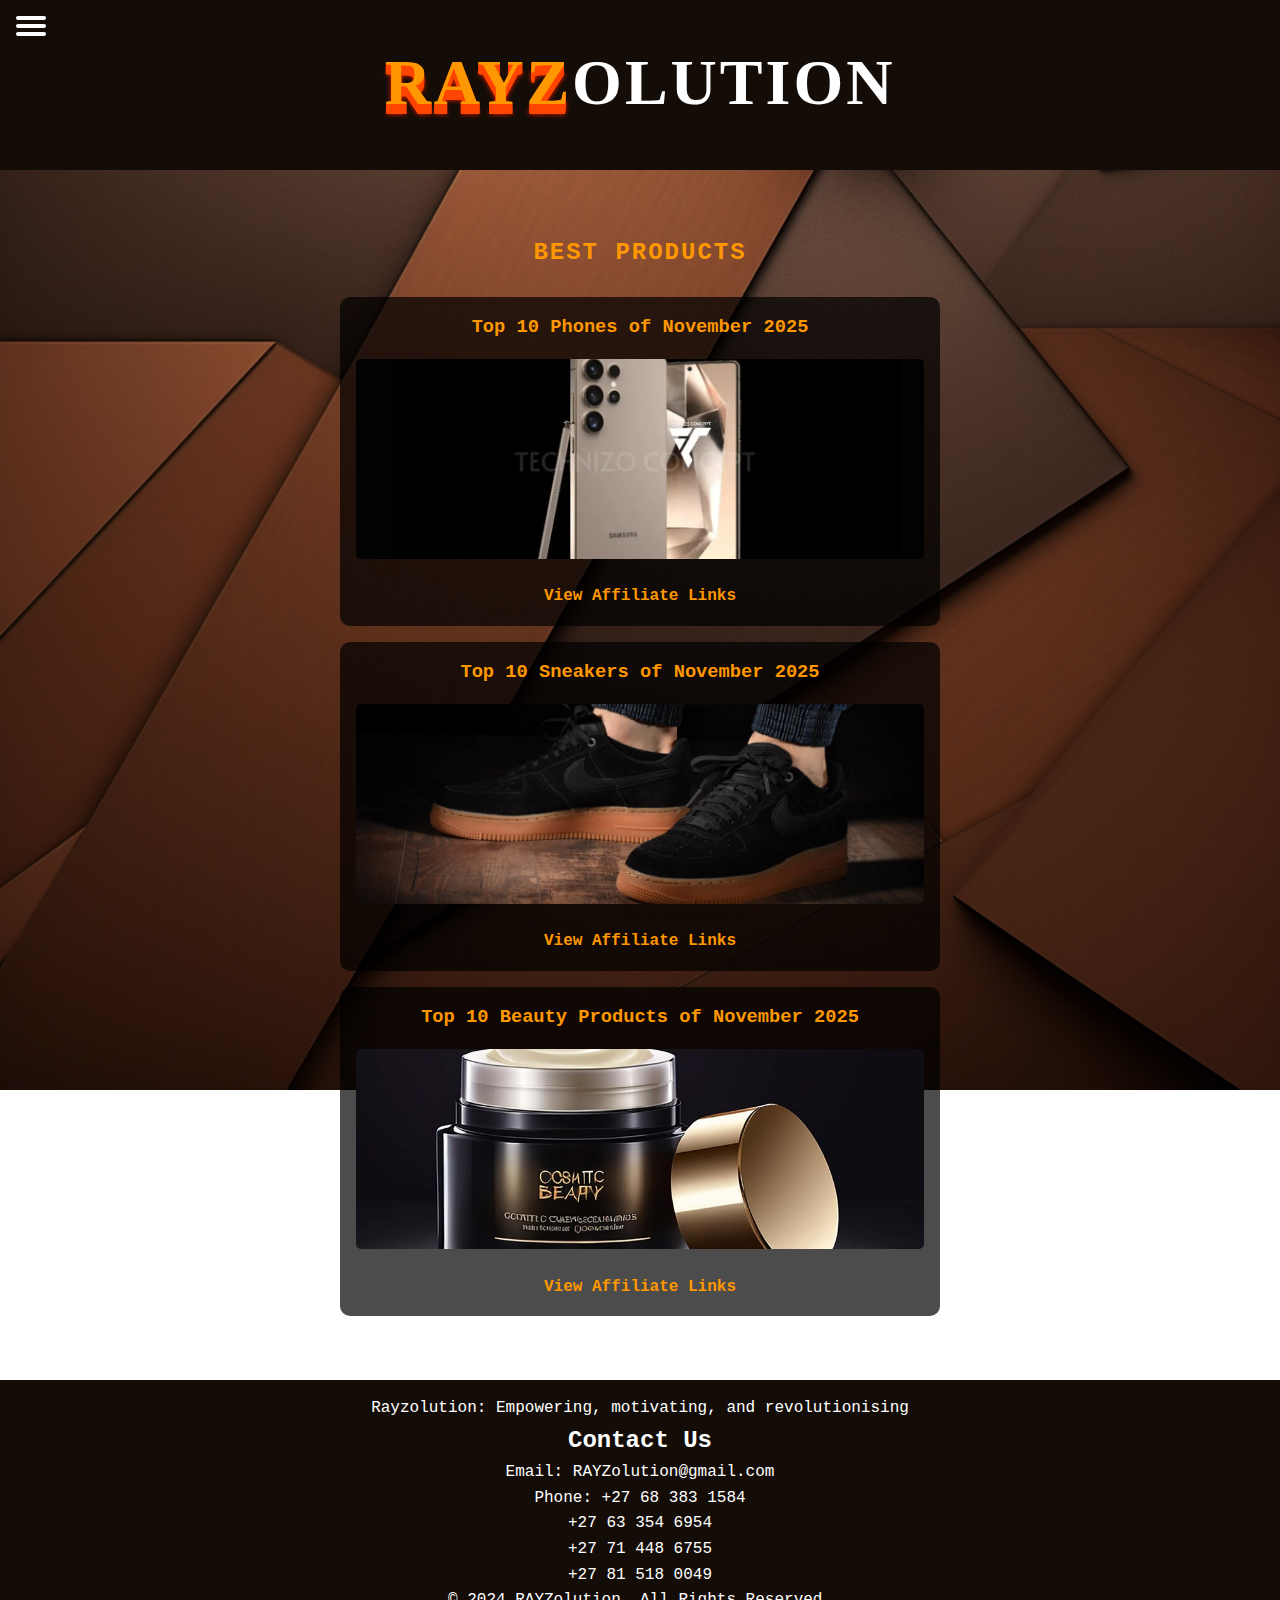
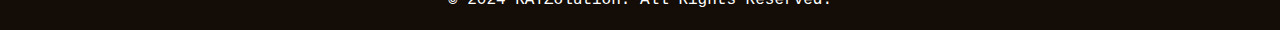
<file: index.html>
<!DOCTYPE html>
<html lang="en">
<head>
    <meta charset="UTF-8">
    <meta name="viewport" content="width=device-width, initial-scale=1.0">
    <meta name="description" content="Welcome to RAYZolution - The ultimate affiliate marketing hub.">
    <title>RAYZolution - Products</title>
    <link rel="stylesheet" href="rayz.css">
</head>
<body>
    <!-- Navigation Menu -->
    <div class="hamburger" id="hamburger">
        <div class="line"></div>
        <div class="line"></div>
        <div class="line"></div>
    </div>

    <div class="sidebar" id="sidebar">
        <button class="close-btn" id="close-btn">&times;</button>
        <ul class="nav-links">
            <li><a href="index.html">Home</a></li>
            <li><a href="products.html">Products</a></li>
            <li><a href="#">Merch</a></li>
            <li><a href="#">Psychology</a></li>
            <li><a href="sociallinks.html">Social Links</a></li>
            <li><a href="#">Writing & Coding Hub</a></li>
            <li><a href="#">About</a></li>
            <li><a href="#">Contact</a></li>
        </ul>
    </div>

    <!-- Header Section -->
    <header>
        <div class="title">
            <span class="rayz">RAYZ</span><span class="olution">OLUTION</span>
        </div>
    </header>
    

    <!-- Main Content -->
    <main>
        <section class="products-section">
            <h2>Best Products</h2>

            <!-- Product Categories -->
            <div class="product-category">
                <h3>Top 10 Phones of November 2025</h3>
                <img src="phone.jpg" alt="Phones">
                <p><a href="products.html">View Affiliate Links</a></p>
            </div>
            <div class="product-category">
                <h3>Top 10 Sneakers of November 2025</h3>
                <img src="sneaker.jpg" alt="Sneakers">
                <p><a href="products.html">View Affiliate Links</a></p>
            </div>
            <div class="product-category">
                <h3>Top 10 Beauty Products of November 2025</h3>
                <img src="beauty.jpg" alt="Beauty Products">
                <p><a href="products.html">View Affiliate Links</a></p>
            </div>
        </section>
    </main>

    <!-- Footer Section -->
    <footer>
        <p>Rayzolution: Empowering, motivating, and revolutionising</p>
        <h2>Contact Us</h2>
        <p>Email: RAYZolution@gmail.com</p>
        <p>Phone: +27 68 383 1584<br>+27 63 354 6954<br>+27 71 448 6755<br>+27 81 518 0049</p>
        <p>&copy; 2024 RAYZolution. All Rights Reserved.</p>
    </footer>

    <!-- JavaScript for Sidebar -->
    <script>
        const sidebar = document.getElementById("sidebar");
        const hamburger = document.getElementById("hamburger");
        const closeBtn = document.getElementById("close-btn");

        hamburger.addEventListener("click", () => sidebar.classList.add("active"));
        closeBtn.addEventListener("click", () => sidebar.classList.remove("active"));
    </script>
</body>
</html>
</file>
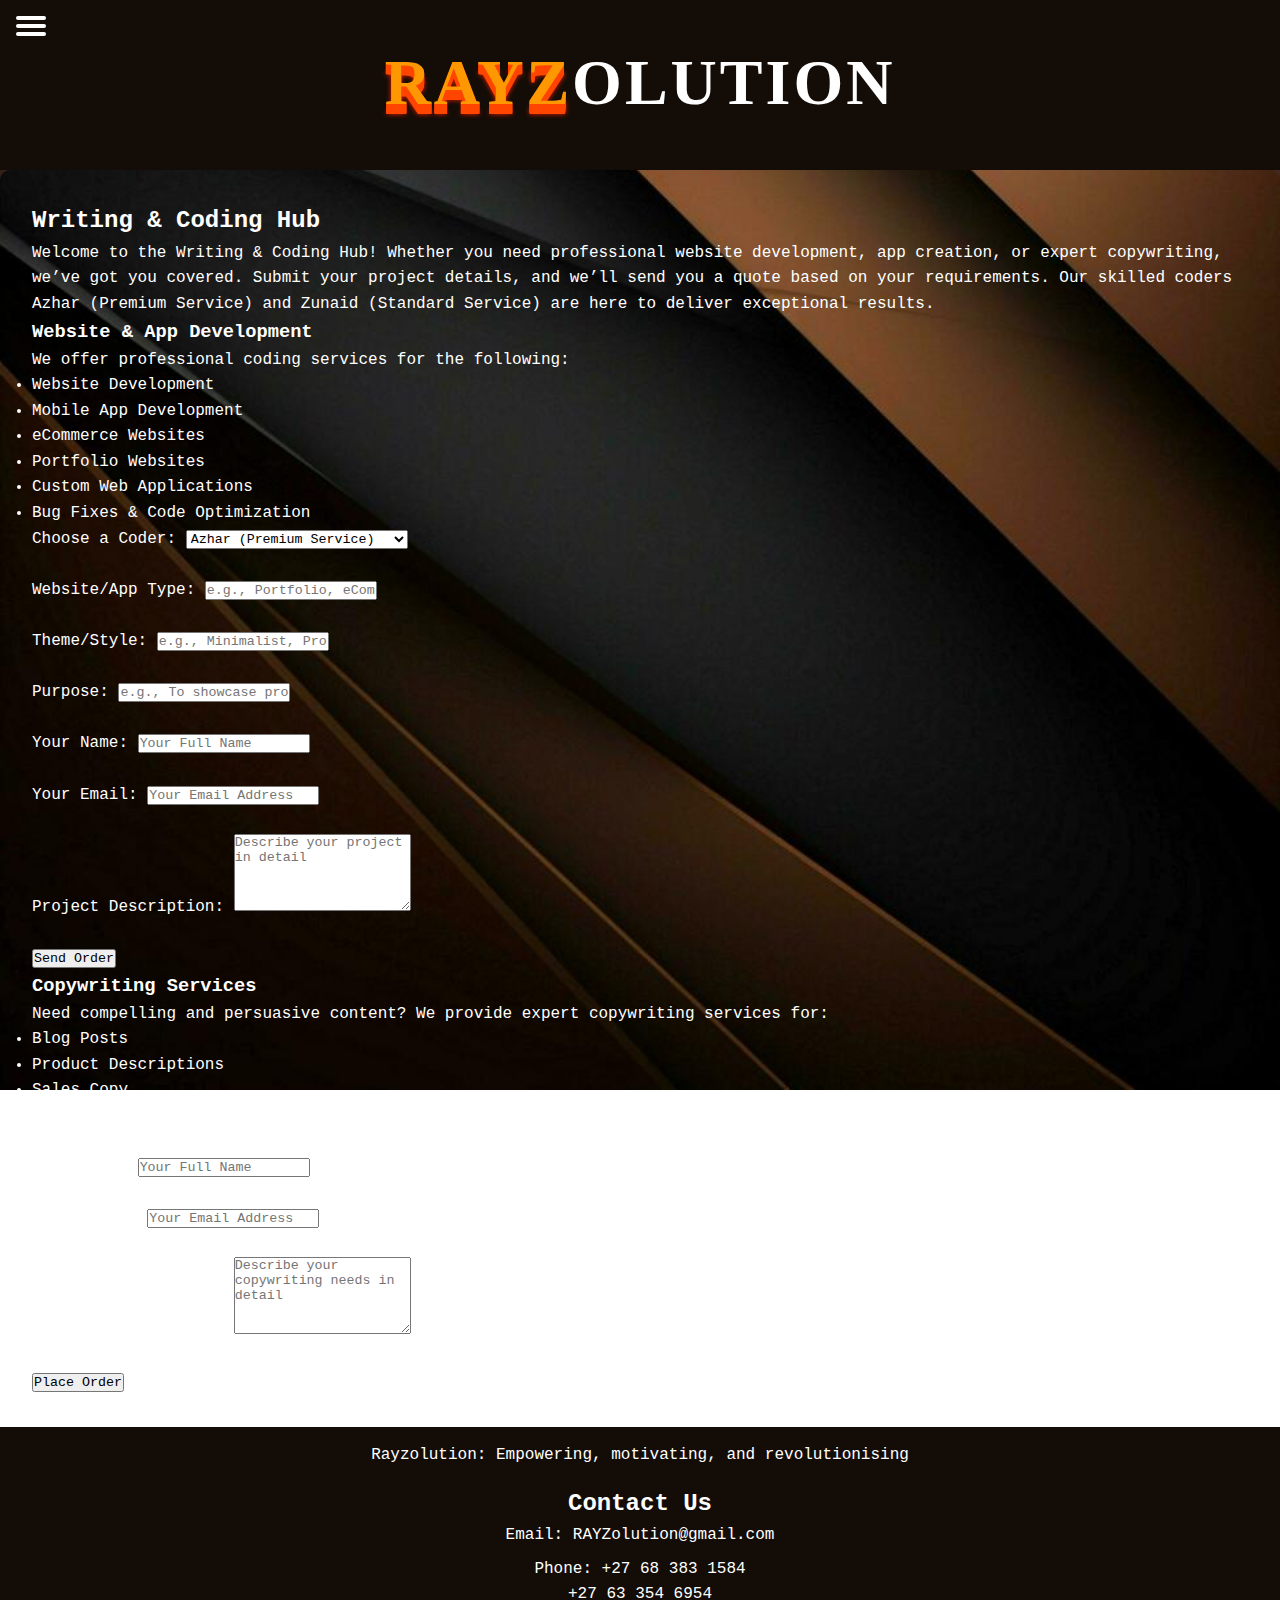
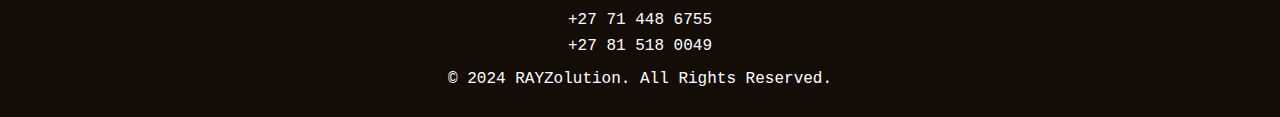
<file: WNChub.html>
<!DOCTYPE html>
<html lang="en">
<head>
    <meta charset="UTF-8">
    <meta name="viewport" content="width=device-width, initial-scale=1.0">
    <meta name="description" content="Writing and Coding Hub - RAYZolution offers professional website and app development, copywriting, and coding services.">
    <title>RAYZolution - Writing & Coding Hub</title>
    <link rel="stylesheet" href="products.css">
</head>
<body>
    <!-- Navigation Menu -->
    <div class="hamburger" id="hamburger">
        <div class="line"></div>
        <div class="line"></div>
        <div class="line"></div>
    </div>

    <div class="sidebar" id="sidebar">
        <button class="close-btn" id="close-btn">&times;</button>
        <ul class="nav-links">
            <li><a href="index.html">Home</a></li>
            <li><a href="products.html">Products</a></li>
            <li><a href="sociallinks.html">Social Links</a></li>
            <li><a href="WNChub.html">Writing & Coding Hub</a></li>
            <li><a href="#">Merch</a></li>
            <li><a href="#">About</a></li>
            <li><a href="#">Contact</a></li>
        </ul>
    </div>

    <!-- Header Section -->
    <header>
        <div class="title">
            <span class="rayz">RAYZ</span><span class="olution">OLUTION</span>
        </div>
    </header>

    <!-- Main Content -->
    <main>
        <section class="services-section">
            <h2>Writing & Coding Hub</h2>
            <p>Welcome to the Writing & Coding Hub! Whether you need professional website development, app creation, or expert copywriting, we’ve got you covered. Submit your project details, and we’ll send you a quote based on your requirements. Our skilled coders Azhar (Premium Service) and Zunaid (Standard Service) are here to deliver exceptional results.</p>
        </section>

        <!-- Website and App Development Section -->
        <section class="coding-services">
            <h3>Website & App Development</h3>
            <p>We offer professional coding services for the following:</p>
            <ul>
                <li>Website Development</li>
                <li>Mobile App Development</li>
                <li>eCommerce Websites</li>
                <li>Portfolio Websites</li>
                <li>Custom Web Applications</li>
                <li>Bug Fixes & Code Optimization</li>
            </ul>
            <form action="mailto:RAYZolution@gmail.com" method="post" enctype="text/plain">
                <label for="coder">Choose a Coder:</label>
                <select id="coder" name="coder" required>
                    <option value="Azhar">Azhar (Premium Service)</option>
                    <option value="Zunaid">Zunaid (Standard Service)</option>
                </select>
                <br><br>
                <label for="website-type">Website/App Type:</label>
                <input type="text" id="website-type" name="website-type" placeholder="e.g., Portfolio, eCommerce" required>
                <br><br>
                <label for="theme">Theme/Style:</label>
                <input type="text" id="theme" name="theme" placeholder="e.g., Minimalist, Professional" required>
                <br><br>
                <label for="purpose">Purpose:</label>
                <input type="text" id="purpose" name="purpose" placeholder="e.g., To showcase products" required>
                <br><br>
                <label for="name">Your Name:</label>
                <input type="text" id="name" name="name" placeholder="Your Full Name" required>
                <br><br>
                <label for="email">Your Email:</label>
                <input type="email" id="email" name="email" placeholder="Your Email Address" required>
                <br><br>
                <label for="description">Project Description:</label>
                <textarea id="description" name="description" rows="5" placeholder="Describe your project in detail" required></textarea>
                <br><br>
                <button type="submit">Send Order</button>
            </form>
        </section>

        <!-- Copywriting Section -->
        <section class="copywriting-services">
            <h3>Copywriting Services</h3>
            <p>Need compelling and persuasive content? We provide expert copywriting services for:</p>
            <ul>
                <li>Blog Posts</li>
                <li>Product Descriptions</li>
                <li>Sales Copy</li>
                <li>Website Content</li>
                <li>Email Campaigns</li>
            </ul>
            <form action="mailto:RAYZolution@gmail.com" method="post" enctype="text/plain">
                <label for="copywriting-name">Your Name:</label>
                <input type="text" id="copywriting-name" name="copywriting-name" placeholder="Your Full Name" required>
                <br><br>
                <label for="copywriting-email">Your Email:</label>
                <input type="email" id="copywriting-email" name="copywriting-email" placeholder="Your Email Address" required>
                <br><br>
                <label for="copywriting-description">Project Description:</label>
                <textarea id="copywriting-description" name="copywriting-description" rows="5" placeholder="Describe your copywriting needs in detail" required></textarea>
                <br><br>
                <button type="submit">Place Order</button>
            </form>
        </section>
    </main>

    <!-- Footer Section -->
    <footer>
        <p>Rayzolution: Empowering, motivating, and revolutionising</p>
        <h2>Contact Us</h2>
        <p>Email: RAYZolution@gmail.com</p>
        <p>Phone: +27 68 383 1584<br>+27 63 354 6954<br>+27 71 448 6755<br>+27 81 518 0049</p>
        <p>&copy; 2024 RAYZolution. All Rights Reserved.</p>
    </footer>

    <!-- JavaScript for Sidebar -->
    <script>
        const sidebar = document.getElementById("sidebar");
        const hamburger = document.getElementById("hamburger");
        const closeBtn = document.getElementById("close-btn");

        hamburger.addEventListener("click", () => sidebar.classList.add("active"));
        closeBtn.addEventListener("click", () => sidebar.classList.remove("active"));
    </script>
</body>
</html>
</file>
<file: rayz.css>
/* General Reset */
* {
    margin: 0;
    padding: 0;
    box-sizing: border-box;
    font-family: courier ;
}

/* Body Styling */
body {
    color: #fff;
    background: linear-gradient(145deg, #3d2b1f, #2e1a13);
    background-image: url('crystal-background.jpg'); /* Add a crystalline texture for the effect */
    background-size: 100%;
    background-position: center;
    background-repeat: no-repeat;
    background-attachment: fixed;
    line-height: 1.6;
}

/* Header */
  header {
    text-align: center;
    padding: 2rem 0;
    background: #140d07;
}

.title {
    font-size: 4rem;
    font-weight: bold;
    text-transform: uppercase;
    letter-spacing: 3px;
}

/* Font styling for R-A-Y-Z and O-L-U-T-I-O-N */
.rayz {
    color: #ff9800;
    font-family: Trebuchet MS;
    font-size: 1em; /* Font size */
    text-shadow:
    0px 1px 0px #ff4500,
    0px 2px 0px #ff4500,
    0px 3px 0px #ff4500,
    0px 4px 0px #ff4500,
    0px 5px 0px #ff4500,
    0px 6px 0px #ff4500,
    0px 7px 0px #ff4500,
    0px 8px 0px #ff4500,
    0px 9px 0px #ff4500,
    0px 10px 0px #ff4500,


    0px 10px 5px #ff2000;

}

.olution {
    color: white;
     font-family: Trebuchet MS;
     font-size: 1em;
}

/* Hamburger Menu */
.hamburger {
    position: fixed;
    top: 1rem;
    left: 1rem;
    cursor: pointer;
    display: flex;
    flex-direction: column;
    gap: 4px;
}


.hamburger .line {
    width: 30px;
    height: 4px;
    background-color: white;
    border-radius: 5px;
}

.sidebar {
    position: fixed;
    left: -250px;
    top: 0;
    width: 250px;
    height: 100%;
    background-color: #1e140a;
    transition: left 0.3s ease;
    padding-top: 60px;
    z-index: 1000;
}

.sidebar.active {
    left: 0;
}

.nav-links {
    list-style: none;
    text-align: left;
}

.nav-links li {
    padding: 1.5rem;
}

.nav-links a {
    text-decoration: none;
    color: white;
    font-size: 1.2rem;
    transition: color 0.3s ease;
}

.nav-links a:hover {
    color: #ff9800;
}

/* Close Button Styling */
.close-btn {
    position: absolute;
    top: 15px;
    right: 15px;
    background-color: transparent;
    border: none;
    font-size: 2rem;
    color: white;
    cursor: pointer;
    z-index: 1001;
    outline: none;
    transition: color 0.3s ease;
}

.close-btn:hover {
    color: #ff9800;
}



/* Main Content */
main {
    padding: 2rem;
    background: linear-gradient(145deg, #4b2e1a, #5a3b27); /* Crystalline brown background */
    background-image: url('crystal-background.jpg'); /* Add a better crystalline texture here */
    background-size: 100%;
    background-position: center;
    background-attachment: fixed;
    background-repeat: no-repeat;
    border-radius: 10px;
}

.products-section {
    margin: 2rem auto;
    text-align: center;
}

.products-section h2 {
    color: #ff9800;
    margin-bottom: 1.5rem;
    text-transform: uppercase;
    letter-spacing: 2px;
}

/* Product Categories */
.product-category {
    background: rgba(0, 0, 0, 0.7);
    padding: 1rem;
    margin: 1rem auto;
    border-radius: 10px;
    max-width: 600px;
    transition: transform 0.3s ease;
}

.product-category:hover {
    transform: translateY(-5px);
}

.product-category h3 {
    color: #ff9800;
}

.product-category img {
    width: 100%;
    max-height: 200px;
    object-fit: cover;
    border-radius: 5px;
    margin: 1rem 0;
}

.product-category a {
    color: #ff9800 ;
    text-decoration: none;
    font-weight: bold;
}

.product-category a:hover {
    text-decoration: underline;
}

/* Footer */
footer {
    text-align: center;
    padding: 1rem 0;
    background: #140d07;
    color: #fff;
  }
/* Ensure no margin around body and elements */
body, html {
    margin: 0;
    padding: 0;
    width: 100%;
    overflow-x: hidden; /* Prevent horizontal scrolling */
}

/* Fix header and footer width */
header, footer {
    width: 100%;
    margin: 0 auto;
}

/* Ensure no extra padding or margin for mobile view */
* {
    box-sizing: border-box;
}
/* Adjust font size for smaller screens */
@media (max-width: 768px) {
    .title {
        font-size: 2.5rem; /* Reduce size for smaller devices */
    }
    .rayz {
        font-size: 1.5em; /* Adjust individual parts */
    }
    .olution {
        font-size: 1.5em;
    }
}
.container {
    width: 100%;
    max-width: 1200px;
    margin: 0 auto;
    padding: 0 10px; /* Add padding for better spacing */
}
</file>
<file: products.css>
/* General Reset */
* {
    margin: 0;
    padding: 0;
    box-sizing: border-box;
    font-family: courier;
}

/* Body Styling */
body {
    color: #fff;
    background: linear-gradient(145deg, #3d2b1f, #2e1a13);
    background-image: url('crystal-background.jpg'); /* Add a crystalline texture for the effect */
    background-size: 100%;
    background-position: center;
    background-repeat: no-repeat;
    background-attachment: fixed;
    line-height: 1.6;
}

/* Header */
header {
    text-align: center;
    padding: 2rem 0;
    background: #140d07;
}

.title {
    font-size: 4rem;
    font-weight: bold;
    text-transform: uppercase;
    letter-spacing: 3px;
}

/* Font styling for R-A-Y-Z and O-L-U-T-I-O-N */
.rayz {
    color: #ff9800;
    font-family: Trebuchet MS;
    font-size: 1em; /* Font size */
    text-shadow:
    0px 1px 0px #ff4500,
    0px 2px 0px #ff4500,
    0px 3px 0px #ff4500,
    0px 4px 0px #ff4500,
    0px 5px 0px #ff4500,
    0px 6px 0px #ff4500,
    0px 7px 0px #ff4500,
    0px 8px 0px #ff4500,
    0px 9px 0px #ff4500,
    0px 10px 0px #ff4500,

    0px 10px 5px #ff2000;
}

.olution {
    color: white;
    font-family: Trebuchet MS;
    font-size: 1em;
}

/* Hamburger Menu */
.hamburger {
    position: fixed;
    top: 1rem;
    left: 1rem;
    cursor: pointer;
    display: flex;
    flex-direction: column;
    gap: 4px;
}

.hamburger .line {
    width: 30px;
    height: 4px;
    background-color: white;
    border-radius: 5px;
}

.sidebar {
    position: fixed;
    left: -250px;
    top: 0;
    width: 250px;
    height: 100%;
    background-color: #1e140a;
    transition: left 0.3s ease;
    padding-top: 60px;
    z-index: 1000;
}

.sidebar.active {
    left: 0;
}

.nav-links {
    list-style: none;
    text-align: left;
}

.nav-links li {
    padding: 1.5rem;
}

.nav-links a {
    text-decoration: none;
    color: white;
    font-size: 1.2rem;
    transition: color 0.3s ease;
}

.nav-links a:hover {
    color: #ff9800;
}

/* Close Button Styling */
.close-btn {
    position: absolute;
    top: 15px;
    right: 15px;
    background-color: transparent;
    border: none;
    font-size: 2rem;
    color: white;
    cursor: pointer;
    z-index: 1001;
    outline: none;
    transition: color 0.3s ease;
}

.close-btn:hover {
    color: #ff9800;
}

/* Main Content */
main {
    padding: 2rem;
    background: linear-gradient(145deg, #4b2e1a, #5a3b27); /* Crystalline brown background */
    background-image: url('product.jpg'); /* Add a better crystalline texture here */
    background-size: 100%;
    background-position: center;
    background-attachment: fixed;
    background-repeat: no-repeat;
    border-radius: 10px;
}

/* Products Section */
.products-section {
    margin: 2rem auto;
    text-align: center;
}

.products-section h2 {
    color: #ff9800;
    margin-bottom: 1.5rem;
    text-transform: uppercase;
    letter-spacing: 2px;
}

/* Product Categories */
.product-category {
    background: rgba(0, 0, 0, 0.7);
    padding: 1rem;
    margin: 1.5rem 0;
    border-radius: 10px;
    max-width: 100%;
    transition: transform 0.3s ease;
    overflow: hidden;
}

.product-category:hover {
    transform: translateY(-5px);
}

.product-category h3 {
    color: #ff9800;
    font-size: 1.5rem;
    margin-bottom: 1rem;
}

.product-category p {
    color: #fff;
    margin-bottom: 1rem;
}

/* Product Slider */
.product-slider {
    display: flex;
    overflow-x: auto;
    gap: 1rem; /* Space between cards */
    scroll-behavior: smooth;
    padding: 1rem 0;
}

.product-card {
    background: #222;
    padding: 1rem;
    border-radius: 10px;
    width: 250px; /* Fixed width for the cards */
    text-align: center;
    flex-shrink: 0; /* Prevent the cards from shrinking */
    transition: transform 0.3s ease;
}

.product-card:hover {
    transform: translateY(-5px);
}

.product-card img {
    width: 100%;
    height: auto;
    border-radius: 5px;
    margin-bottom: 1rem;
}

.product-card a {
    color: #ff9800;
    font-weight: bold;
    text-decoration: none;
}

.product-card a:hover {
    text-decoration: underline;
}


/* Footer */
footer {
    text-align: center;
    padding: 1rem 0;
    background: #140d07;
    color: #fff;
}

footer h2 {
    margin-top: 1rem;
}

footer p {
    margin-bottom: 0.5rem;
}

/* Ensure no margin around body and elements */
body, html {
    margin: 0;
    padding: 0;
    width: 100%;
    overflow-x: hidden; /* Prevent horizontal scrolling */
}

/* Fix header and footer width */
header, footer {
    width: 100%;
    margin: 0 auto;
}

/* Ensure no extra padding or margin for mobile view */
* {
    box-sizing: border-box;
}
/* Adjust font size for smaller screens */
@media (max-width: 768px) {
    .title {
        font-size: 2.5rem; /* Reduce size for smaller devices */
    }
    .rayz {
        font-size: 1.5em; /* Adjust individual parts */
    }
    .olution {
        font-size: 1.5em;
    }
}
.container {
    width: 100%;
    max-width: 1200px;
    margin: 0 auto;
    padding: 0 10px; /* Add padding for better spacing */
}
</file>
